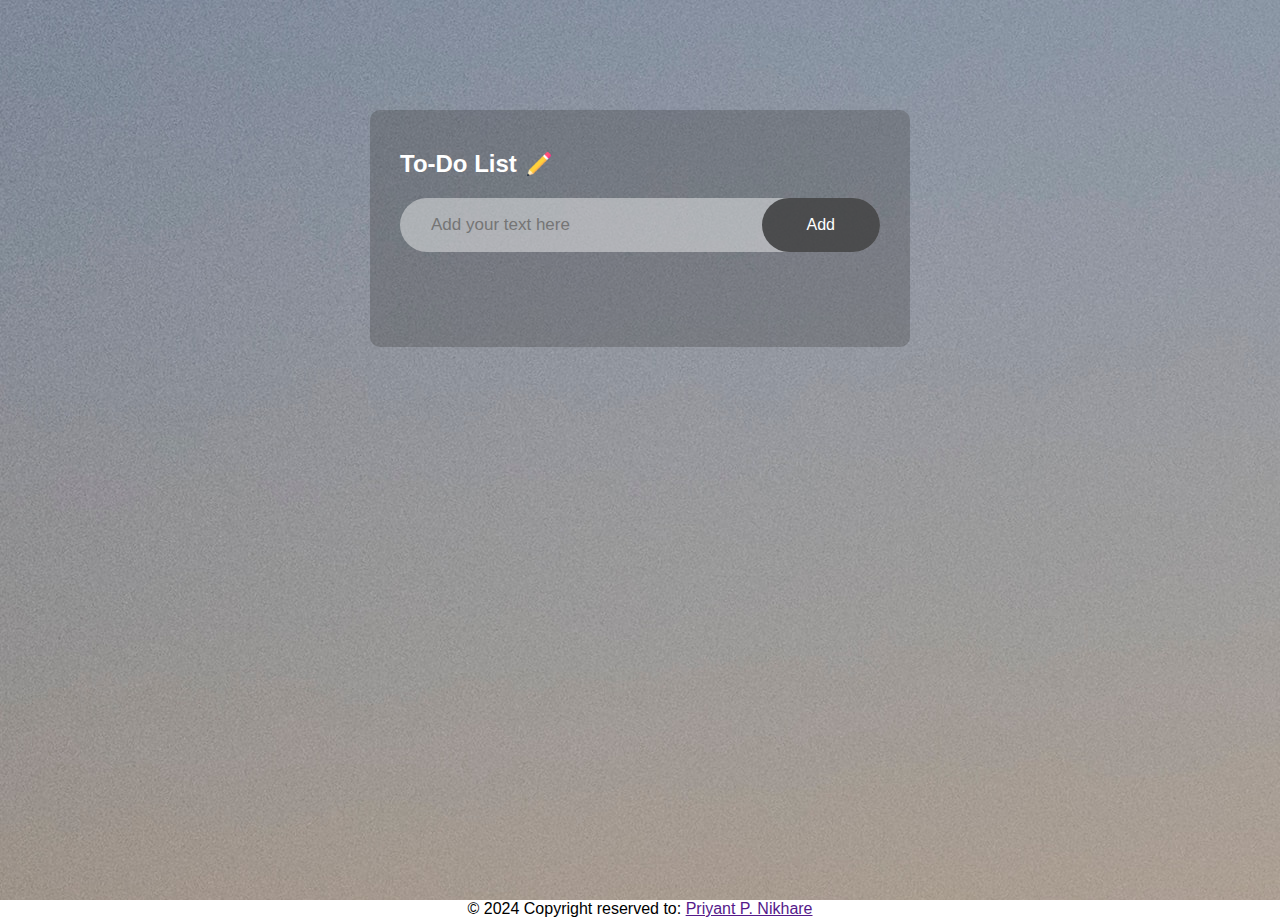
<file: Task_2/index.html>
<!DOCTYPE html>
<html>

<head>
    <meta name="viewport" content="width=device-width, initial-scale=1.0">
    <title>To Do list</title>
    <link rel="stylesheet" href="style.css">
</head>

<body>
    <div class="container">
        <div class="todolist">
            <h2>To-Do List<img src="Images/pencil.png"></h2>
            <div class="row">
                <input type="text" id="input-box" placeholder="Add your text here">
                <button onclick="addtask()">Add</button>
            </div>
            <ul id="list-container"></ul>
        </div>
    </div>
    <script src="script.js"></script>
    <center>
        <footer>
                © 2024 Copyright reserved to: <a href="">Priyant P. Nikhare</a>
        </footer>
    </center>
</body>

</html>
</file>
<file: Task_2/style.css>
*{
    margin: 0;  
    padding: 0;
    font-family: 'Poppins', sans-serif;
    box-sizing:border-box;
}      
.container{
    width: 100%;
    min-height: 100vh;
    background-image: url(Images/image.jpg);
    padding: 10px;
}.todolist{
    width: 100%;
    max-width: 540px;
    background: rgba(65, 65, 65, 0.306);
    margin: 100px auto 20px;
    padding: 40px 30px 70px;
    border-radius: 10px;

}

.todolist h2{
   color: #ffffff;
   display: flex;
   align-items: center;
   margin-bottom: 20px;

}
.todolist h2 img{
    width: 24px;
    margin-left:10px;

}

.row{
    display: flex;
    align-items: center;
    justify-content: space-between;
    background:rgba(245, 245, 245, 0.461);
    border-radius: 30px;
    padding-left: 20px;
    margin-bottom: 25px;

}
input{
    flex: 1;
    border: none;
    outline: none;
    background: transparent;
    padding: 11px;
    font-size: 17px;

}
button{
    border: none;
    outline: none;
    padding: 18px 45px ;
    background:rgba(17, 17, 17, 0.639);
    color: #fff;
    font-size: 16px;
    cursor: pointer;
    border-radius: 30px;

}
button:hover{
    background: #2c2726ca ;
}
ul li{
    list-style: none;
    color: #ffffff;
    font-size: 18px;
    padding: 18px 8px 11px 45px;
    user-select: none;
    cursor: pointer;
    position: relative;
}
ul li::before{
    content: '';
    color: #fffefe;
    position: absolute;
    height: 28px;
    width: 28px;
    border-radius: 50%;
    background-image: url(Images/unchecked.png);
    background-size: cover;
    background-position: center ;
    top: 14px;
    left: 5px;

}
ul li.checked{
    color: #a9a9a9;
    text-decoration: line-through;

}
ul li.checked::before{
    background-image: url(Images/checked.png); 
}
ul li span{
    position: absolute;
    right: 0;
    top: 7px;
    width: 40px;
    height: 40px;
    font-size: 22px;
    color: #555555c5;
    line-height: 40px;
    text-align: center;
    border-radius: 50%;
}
ul li span:hover{
    background: #fffefe60;

}
</file>
